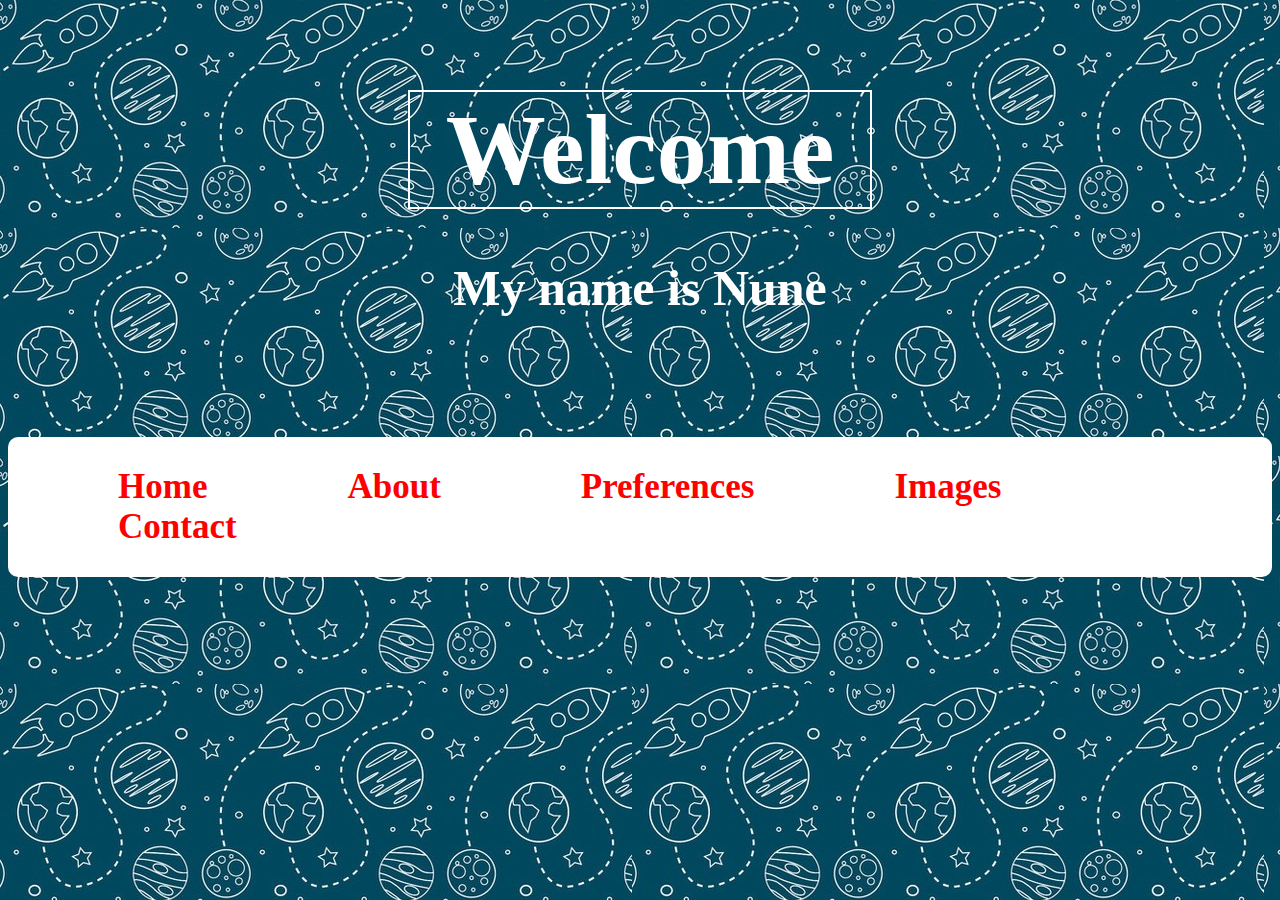
<file: index.html>
<!DOCTYPE html>
<html lang="en" dir="ltr">

<head>
  <link rel="stylesheet" href="style.css">
  <meta charset="utf-8">
  <title>Nune Avagyan</title>
</head>

<body>
  <center>
    <h1 id="W">Welcome</h1>
    <h2>My name is Nune</h2>



    <ul class="link">

      <li><a href="home.html"><strong>Home</strong></a></li>
      <li> <a href="about.html"><strong>About</strong></a></li>
      <li> <a href="preferences.html"><strong>Preferences</strong></a></li>
      <li><a href="images.html"><strong>Images</strong></a></li>
      <li> <a href="contact.html"><strong>Contact</strong></a></li>
    </ul>




  </center>
</body>

</html>
</file>
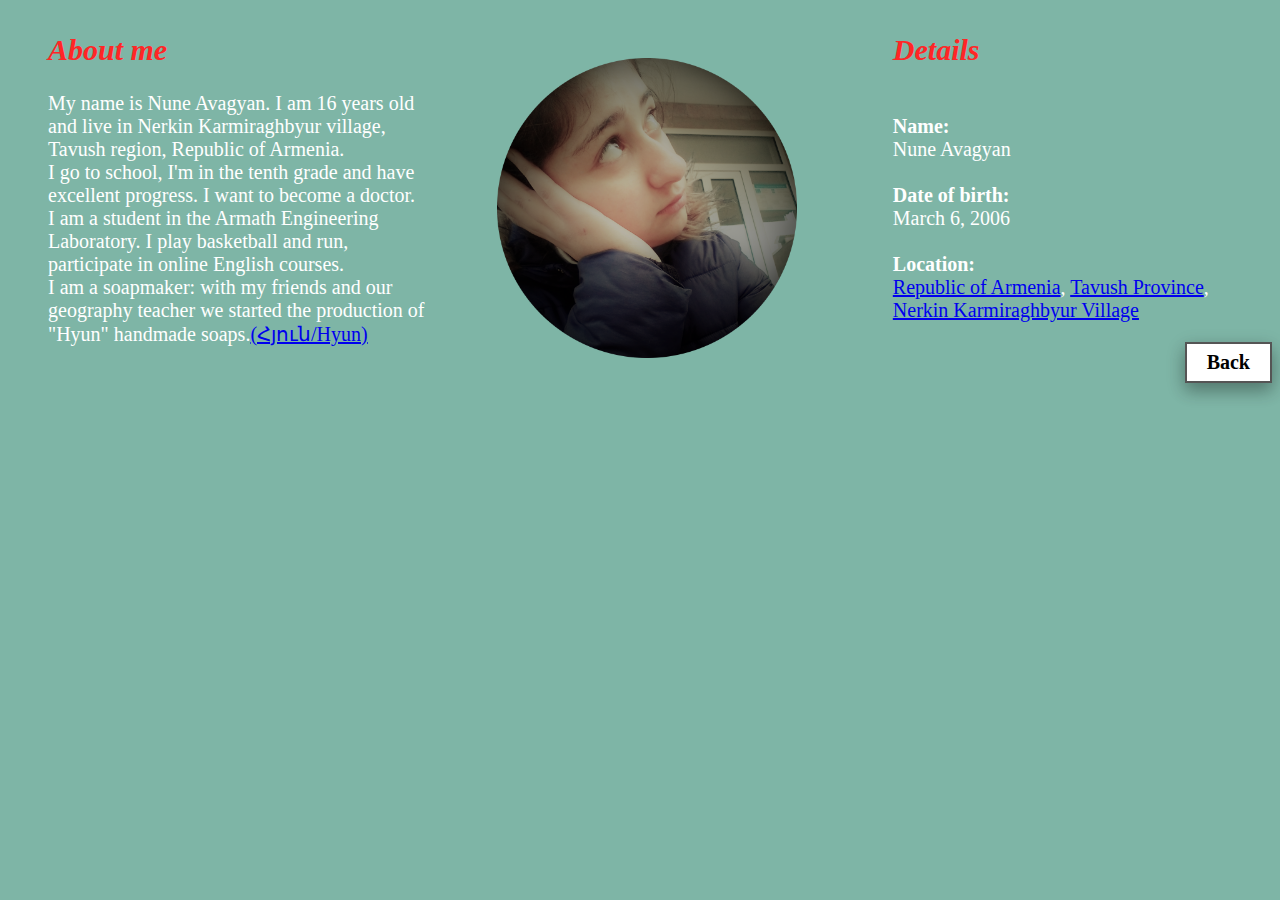
<file: about - Copy.html>
<!DOCTYPE html>
<html lang="en" dir="ltr">

<head>
  <link rel="stylesheet" href="homestyle.css">
  <meta charset="utf-8">
  <title>About me</title>
</head>

<body>
  <div class="about">


    <h2><em>About me</em></h2>
    <p>My name is Nune Avagyan. I am 16 years old and live in Nerkin Karmiraghbyur village, Tavush region, Republic of Armenia.<br> I go to school, I'm in the tenth grade and have excellent progress. I want to become a doctor.<br> I am a student in
      the Armath Engineering Laboratory.
      I play basketball and run, participate in online English courses.<br> I am a soapmaker: with my friends and our geography teacher we started the production of "Hyun" handmade soaps.<a href="https://www.facebook.com/hyunnka">(Հյուն/Hyun)</a></p>

  </div>


  <div id="img">
    <img height="300" src="nk.png" alt="Նունե">
  </div>

  <div class="details">


    <h2><em>Details</em></h2><br>
    <strong>Name:</strong><br>
    Nune Avagyan<br><br>
    <strong>Date of birth:</strong><br>
    March 6, 2006<br><br>
    <strong>Location:</strong><br>
    <a href="https://en.wikipedia.org/wiki/Armenia">Republic of Armenia</a>, <a href="https://en.wikipedia.org/wiki/Tavush_Province">Tavush Province</a>,<br> <a
      href="https://hy.wikipedia.org/wiki/%D5%86%D5%A5%D6%80%D6%84%D5%AB%D5%B6_%D4%BF%D5%A1%D6%80%D5%B4%D5%AB%D6%80%D5%A1%D5%B2%D5%A2%D5%B5%D5%B8%D6%82%D6%80">Nerkin Karmiraghbyur Village</a><br>

  </div>

  <a href="index.html" class="button"><strong>Back</strong></a>

</body>

</html>
</file>
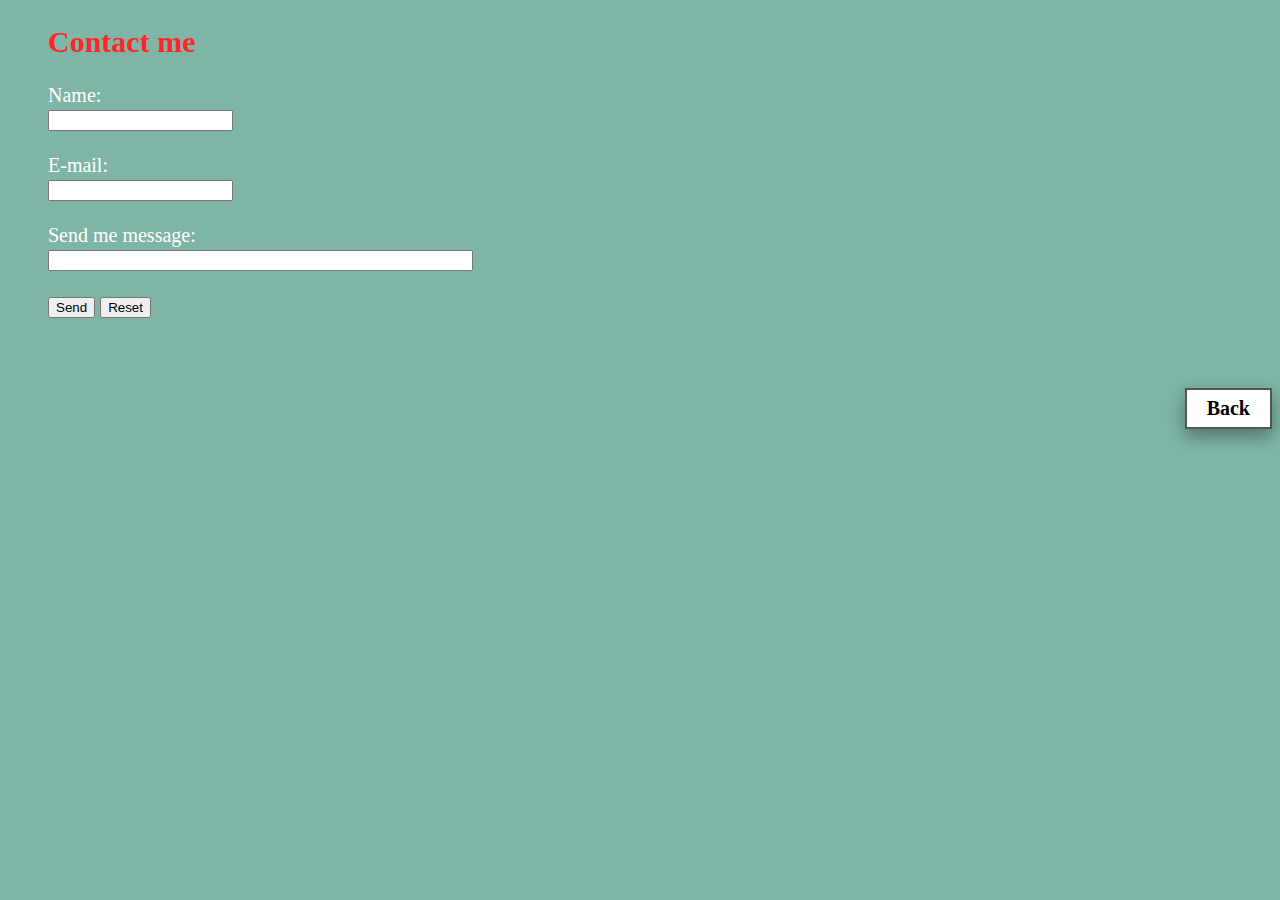
<file: contact.html>
<!DOCTYPE html>
<html lang="en" dir="ltr">

<head>
  <meta charset="utf-8">
  <link rel="stylesheet" href="homestyle.css">
  <title>Contact me</title>
</head>

<body>

  <div class="contact">
    <h2>Contact me</h2>

    <form action="mailto:nune.avagyan.06@gmail.com" method="post" enctype="text/plain">
      Name:<br>
      <input type="text" name="name"><br><br>
      E-mail:<br>
      <input type="text" name="mail"><br><br>
      Send me message:<br>
      <input type="text" name="comment" size="50"><br><br>
      <input type="submit" value="Send">
      <input type="reset" value="Reset">
    </form>
  </div>

  <a href="index.html" class="button"><strong>Back</strong></a>


</body>

</html>
</file>
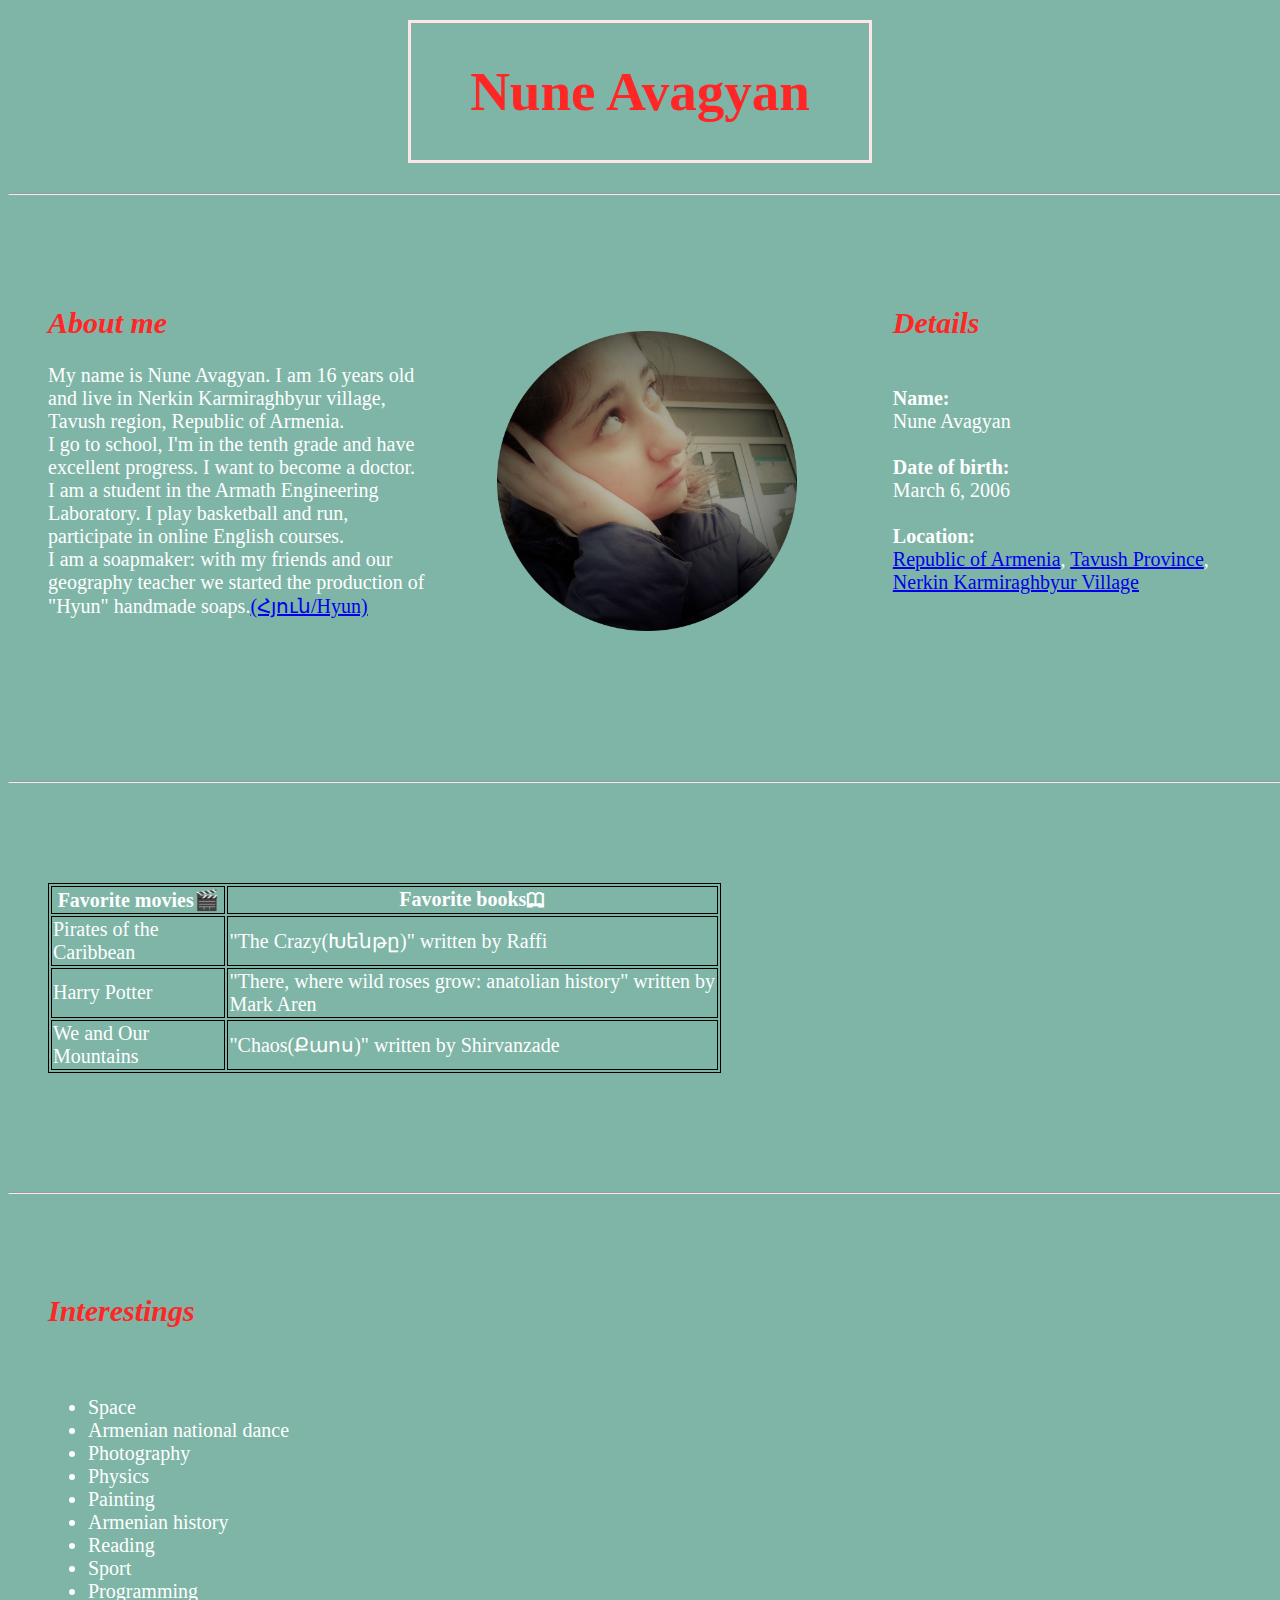
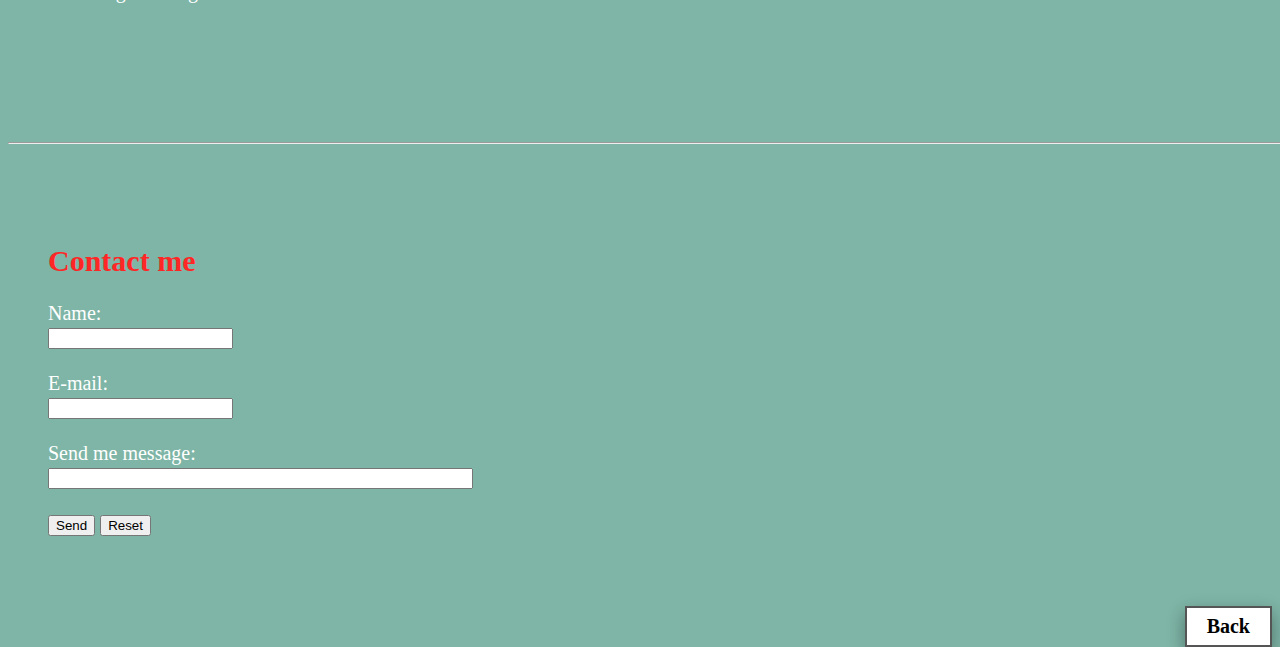
<file: home.html>
<!DOCTYPE html>
<html lang="en" dir="ltr">

<head>
  <link rel="stylesheet" href="homestyle.css">
  <style>
    table,
    th,
    td {
      border: 1px solid black;
    }
  </style>
  <meta charset="utf-8">
  <title>Nune Avagyan CV</title>
</head>

<body>



  <center>
     <div id="first">
    <h1><strong>Nune Avagyan</strong></h1>
    </div>

    <hr class="hr">

      </div>
  </center><br><br>


    <div class="about">


 <h2><em>About me</em></h2>
 <p>My name is Nune Avagyan. I am 16 years old and live in Nerkin Karmiraghbyur village, Tavush region, Republic of Armenia.<br> I go to school, I'm in the tenth grade and have excellent progress. I want to become a doctor.<br> I am a student in the Armath Engineering Laboratory.
I play basketball and run, participate in online English courses.<br> I am a soapmaker: with my friends and our geography teacher we started the production of "Hyun" handmade soaps.<a href="https://www.facebook.com/hyunnka">(Հյուն/Hyun)</a></p>

</div>


        <div id="img">
          <img height="300" src="nk.png" alt="Նունե">
        </div>

        <div class="details">


     <h2><em>Details</em></h2><br>
       <strong>Name:</strong><br>
       Nune Avagyan<br><br>
       <strong>Date of birth:</strong><br>
       March 6, 2006<br><br>
       <strong>Location:</strong><br>
       <a href="https://en.wikipedia.org/wiki/Armenia">Republic of Armenia</a>, <a href="https://en.wikipedia.org/wiki/Tavush_Province">Tavush Province</a>,<br> <a href="https://hy.wikipedia.org/wiki/%D5%86%D5%A5%D6%80%D6%84%D5%AB%D5%B6_%D4%BF%D5%A1%D6%80%D5%B4%D5%AB%D6%80%D5%A1%D5%B2%D5%A2%D5%B5%D5%B8%D6%82%D6%80">Nerkin Karmiraghbyur Village</a><br>
     
           </div>

  <hr class="hrr">

<div class="favorite">


  <table style="width:55%">
    <tr>
      <th>Favorite movies🎬</th>
      <th>Favorite books🕮</th>
    </tr>
    <tr>
      <td>Pirates of the Caribbean</td>
      <td>"The Crazy(Խենթը)" written by Raffi</td>
    </tr>
    <tr>
      <td>Harry Potter</td>
      <td>"There, where wild roses grow: anatolian history" written by Mark Aren</td>
    </tr>
    <tr>
      <td>We and Our Mountains</td>
      <td>"Chaos(Քաոս)" written by Shirvanzade</td>
    </tr>
  </table>
  <br><br><br>

    </div>
    <hr class="hrrr">

    <div class="interestings">


  <h2><em>Interestings</em></h2><br>
  <ul>
    <li>Space</li>
    <li>Armenian national dance</li>
    <li>Photography</li>
    <li>Physics</li>
    <li>Painting</li>
    <li>Armenian history</li>
    <li>Reading</li>
    <li>Sport</li>
    <li>Programming</li>
  </ul>
  <br><br><br>
    </div>
<hr class="hrrr">


     <div class="contact">
  <h2>Contact me</h2>

  <form action="mailto:nune.avagyan.06@gmail.com" method="post" enctype="text/plain">
    Name:<br>
    <input type="text" name="name"><br><br>
    E-mail:<br>
    <input type="text" name="mail"><br><br>
    Send me message:<br>
    <input type="text" name="comment" size="50"><br><br>
    <input type="submit" value="Send">
    <input type="reset" value="Reset">
  </form>
   </div>

    <a href="index.html" class="button"><strong>Back</strong></a>
</body>

</html>
</file>
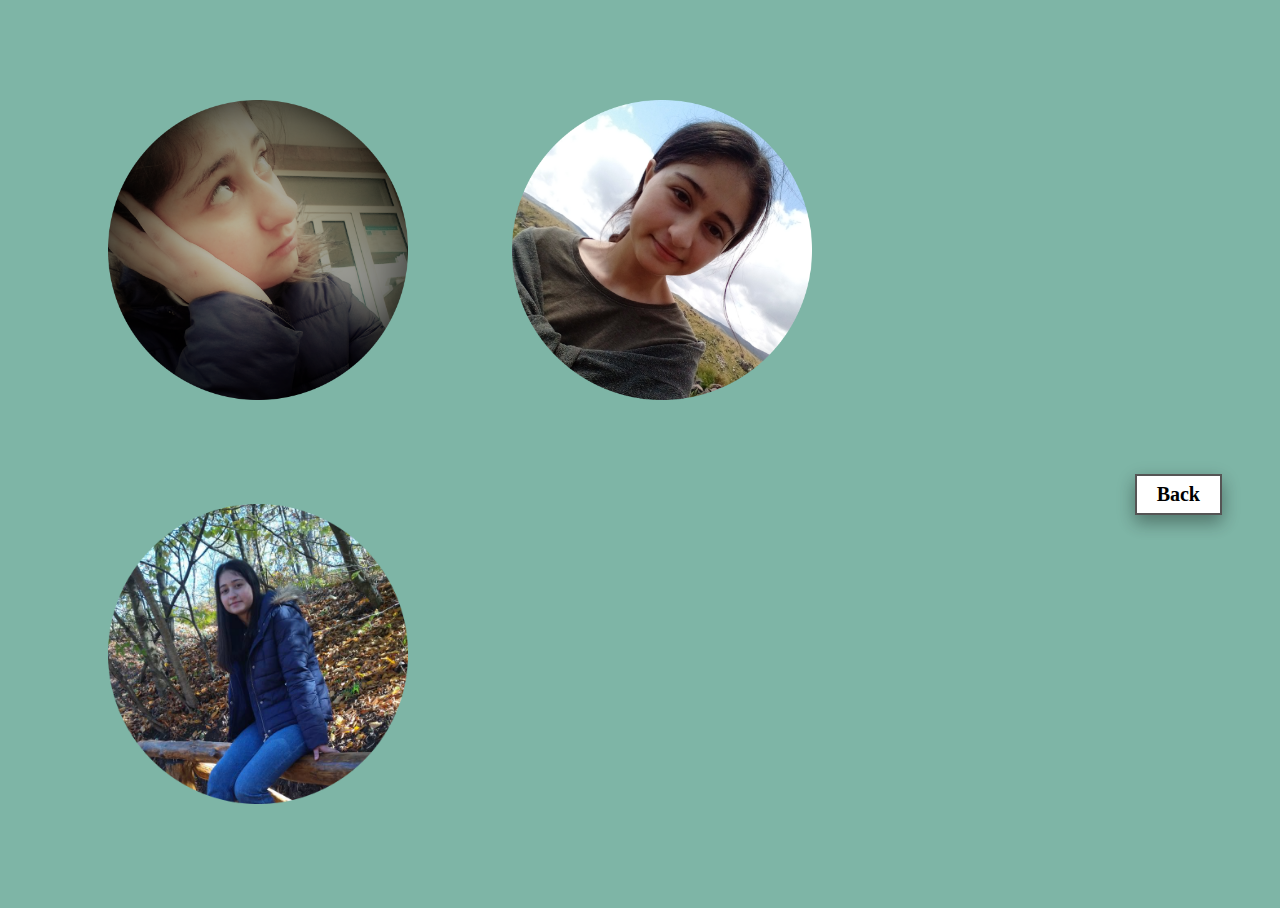
<file: images.html>
<!DOCTYPE html>
<html lang="en" dir="ltr">

<head>
  <meta charset="utf-8">
  <link rel="stylesheet" href="homestyle.css">
  <link rel="stylesheet" href="image.css">
  <title>Images</title>

</head>

<body>
  <div class="img">


    <img height="300" src="nk.png" alt="Nune">
    <img height="300" src="picture2.png" alt="Nune">
    <img height="300" src="picture1.png" alt="Nune">
    <a href="index.html" class="button"><strong>Back</strong></a>

  </div>
</body>

</html>
</file>
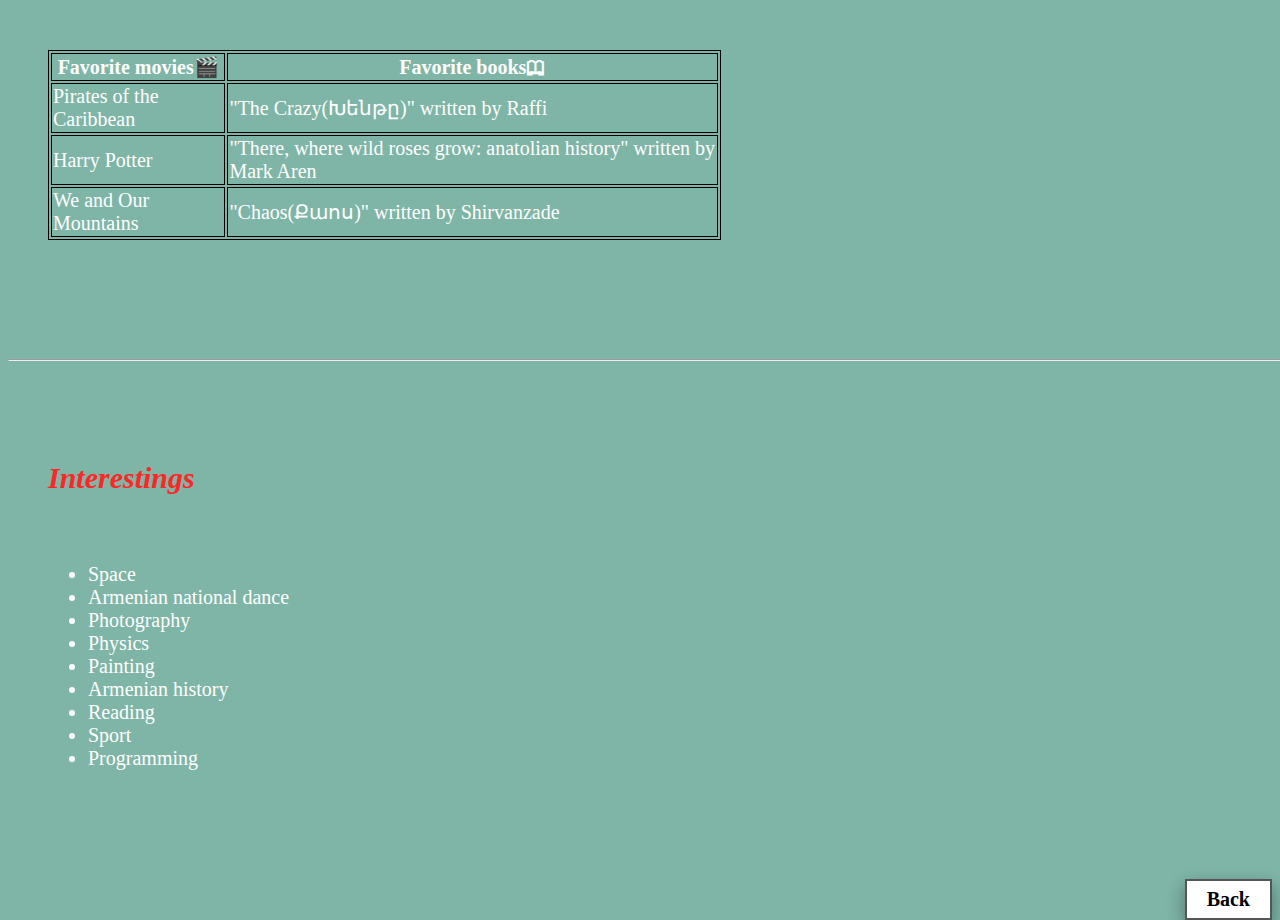
<file: preferences.html>
<!DOCTYPE html>
<html lang="en" dir="ltr">
  <head>
    <meta charset="utf-8">
    <title>Preferances</title>
    <link rel="stylesheet" href="homestyle.css">
    <style>
      table,
      th,
      td {
        border: 1px solid black;
      }
      </style>
  </head>
  <body>
    <div class="favorite">


      <table style="width:55%">
        <tr>
          <th>Favorite movies🎬</th>
          <th>Favorite books🕮</th>
        </tr>
        <tr>
          <td>Pirates of the Caribbean</td>
          <td>"The Crazy(Խենթը)" written by Raffi</td>
        </tr>
        <tr>
          <td>Harry Potter</td>
          <td>"There, where wild roses grow: anatolian history" written by Mark Aren</td>
        </tr>
        <tr>
          <td>We and Our Mountains</td>
          <td>"Chaos(Քաոս)" written by Shirvanzade</td>
        </tr>
      </table>
      <br><br><br>

        </div>
        <hr class="hrrr">

        <div class="interestings">


      <h2><em>Interestings</em></h2><br>
      <ul>
        <li>Space</li>
        <li>Armenian national dance</li>
        <li>Photography</li>
        <li>Physics</li>
        <li>Painting</li>
        <li>Armenian history</li>
        <li>Reading</li>
        <li>Sport</li>
        <li>Programming</li>
      </ul>
      <br><br><br>
        </div>

          <a href="index.html" class="button"><strong>Back</strong></a>

  </body>
</html>
</file>
<file: style.css>
body {
  background-image: url(2.jpg);
}
#W {
  font-size: 100px;
  color: white;
  margin-top: 90px;
  margin-bottom: 50px;
  margin-left: 400px;
  margin-right: 400px;
  border: 2px solid white;

}
h2 {

  color: white;
  font-size: 50px;

}

.link {
  list-style: none;
  margin-top: 120px;
  padding-top: 30px;
  padding-bottom: 30px;
  background: white;
  border-radius: 10px;
  overflow: auto;

}
.link li {
  float: left;
}
.link li a {
  font-size: 35px;
  color: red;
  padding: 20px 70px;
  text-decoration: none;

}
.link li a:hover {
  color: white;
  background-color: red;
}
</file>
<file: homestyle.css>
body {
  background-color: #7EB5A6;
}

h2 {
  color: #FF2626;
}

h1 {
  font-size: 55px;
  color: #FF2626;
}

#first {
  margin-top: 20px;
  margin-left: 400px;
  margin-right: 400px;
  margin-bottom: 20px;
  padding: 10px, 5px;
  border: 3px solid #FFE6E6;
}

.hr, .hrr, .hrrr {
  size: 2px;
  width: 1330px;
  color: #FFF1AF;
}

.hr {
  margin-top: 30px;
  margin-bottom: 50px;
}

.hrr {
  margin-top: 500px;
  margin-bottom: 100px;
}

.hrrr {
  margin-top: 50px;
  margin-bottom: 100px;
}

.details, .about, .favorite, .interestings, .contact {
  color: white;
  margin-left: 40px;
  font-size: 20px;
}

.favorite {
  margin-top: 50px;
}

.contact {
  margin-bottom: 50px;
}

.details {
  float: right;
  width: 30%;
}

#img {
  margin-top: 50px;
  float: left;
}

.about {
  float: left;
  width: 30%;
  margin-right: 70px;
}

.button {
  float: right;
  margin-left: 40px;
  margin-top: 20px;
  padding: 7px 20px;
  text-decoration: none;
  font-size: 20px;
  background-color: white;
  color: black;
  border: 2px solid #555555;
  box-shadow: 0 8px 16px 0 rgba(0, 0, 0, 0.2), 0 6px 20px 0 rgba(0, 0, 0, 0.19);
}

.button:hover {
  background-color: #555555;
  color: white;
}
</file>
<file: image.css>
.img {
  margin: 50px;
}

.img img {
  margin: 50px;
}
</file>
